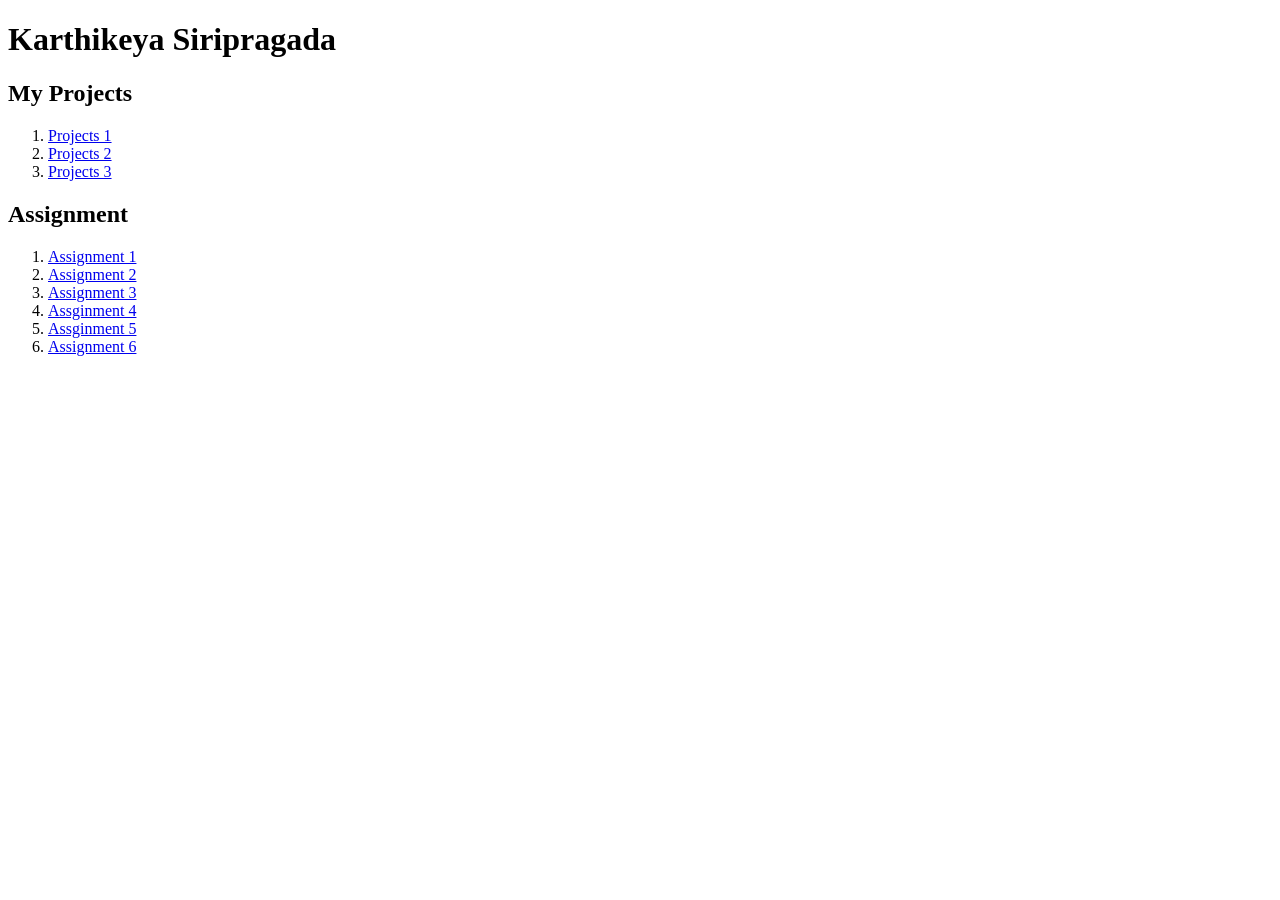
<file: index.html>
<!DOCTYPE html>
<html>
    <head>
    </head>
    <body>
        <h1>Karthikeya Siripragada</h1>
        <h2> My Projects</h2>
        <ol>
            <li><a href = "p1">Projects 1</a></li>
            <li><a href = "p2">Projects 2</a></li>
            <li><a href = "https://mu-react-store1.vercel.app/">Projects 3</a></li>
        </ol>
        <h2>Assignment</h2>
        <ol>
            <li><a href = "a1">Assignment 1</a></li>
            <li><a href = "a2">Assignment 2</a></li>
            <li><a href = "a3">Assignment 3</a></li>
            <li><a href = "a4">Assginment 4</a></li>
            <li><a href = "a5">Assginment 5</a></li>
            <li><a href = "a6">Assignment 6</a></li>
        </ol>
    </body>
</html>
</file>
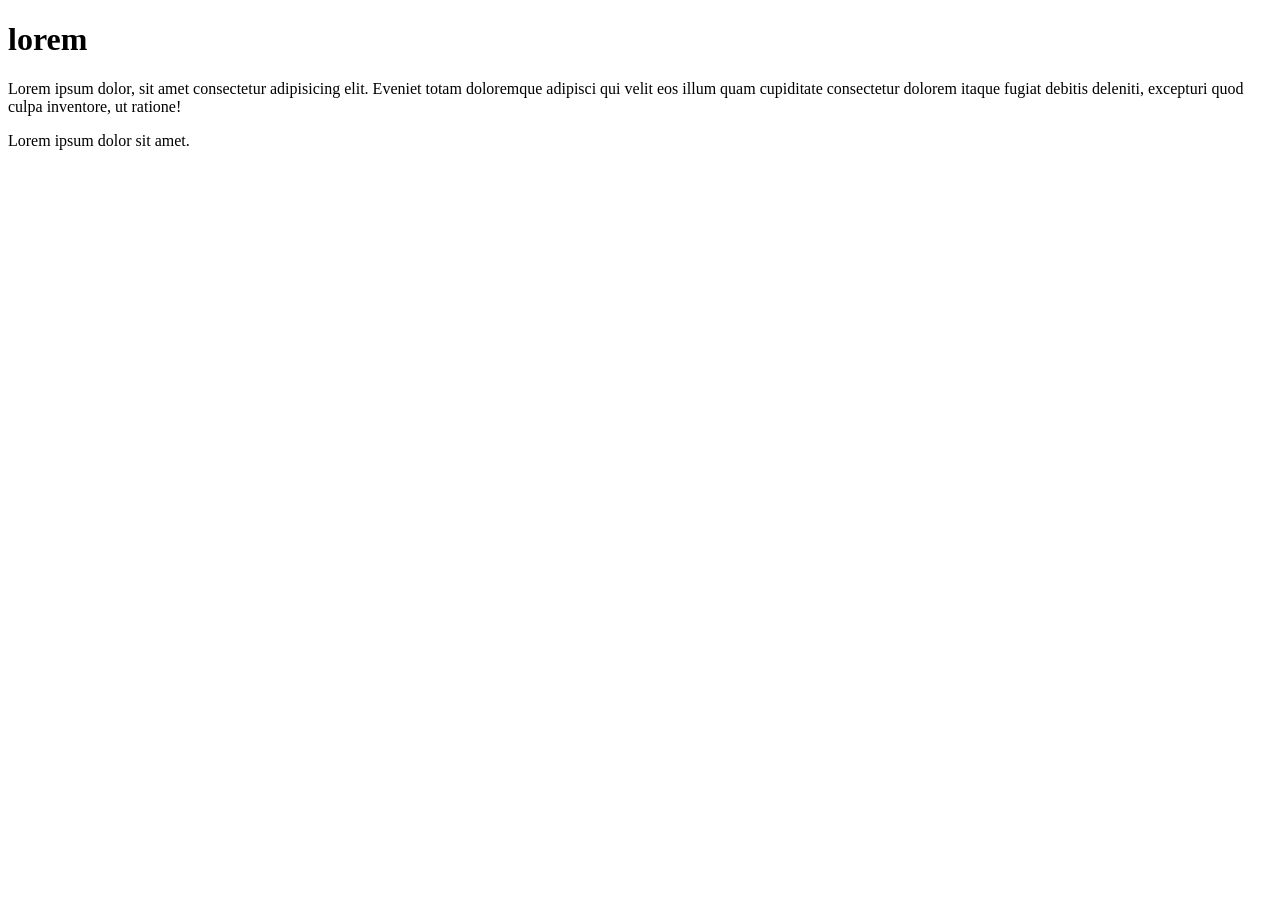
<file: a1/index.html>
<!DOCTYPE html>
<html lang="en">
<head>
</head>
<body>
    <h1>lorem</h1>
    <p>
        Lorem ipsum dolor, sit amet consectetur adipisicing elit. Eveniet totam doloremque adipisci qui velit eos illum quam cupiditate consectetur dolorem itaque fugiat debitis deleniti, excepturi quod culpa inventore, ut ratione!
    </p>
    <p>
        Lorem ipsum dolor sit amet.
    </p>
</body>
</html>
</file>
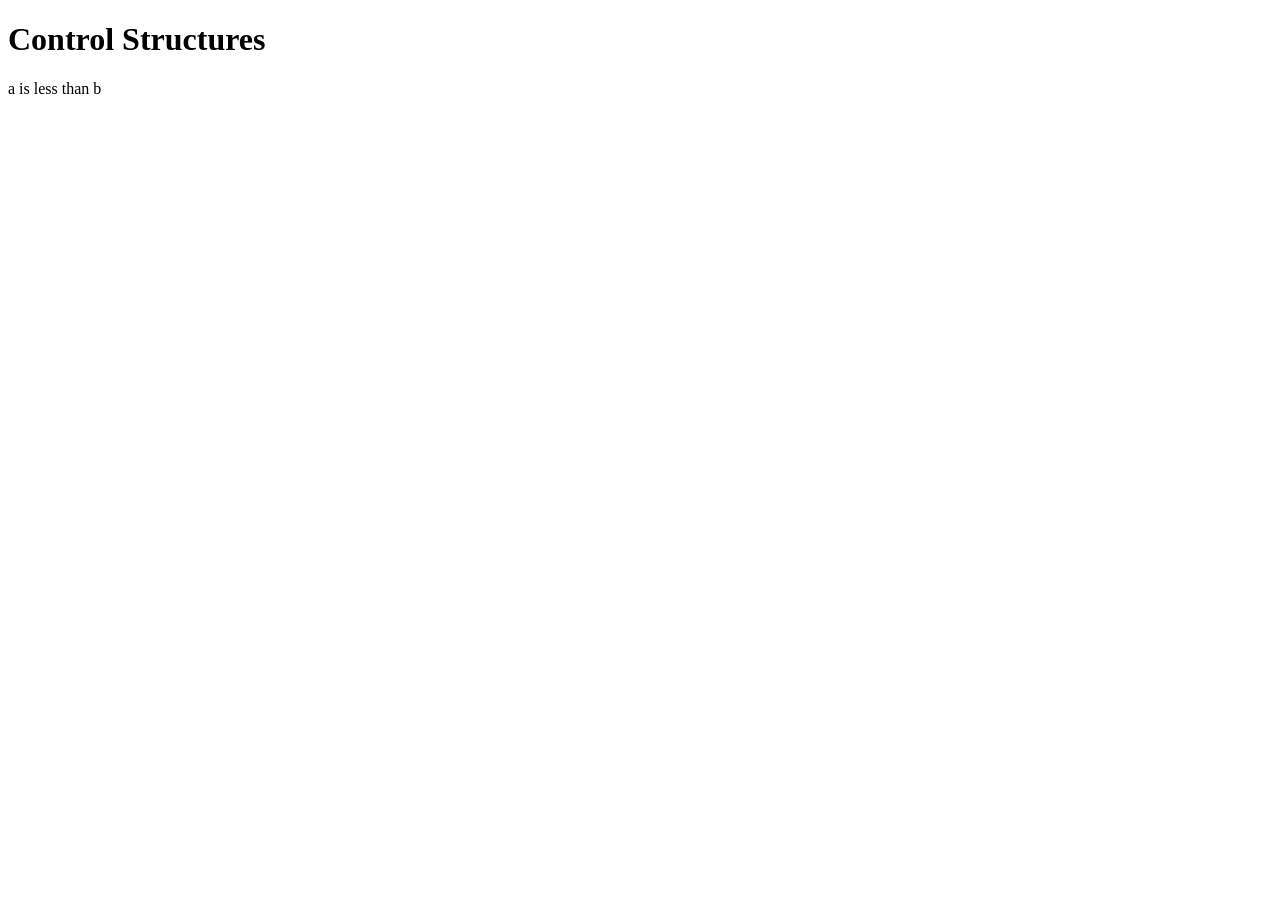
<file: a2/index.html>
<!DOCTYPE html>
<html lang="en">
<head>
    <meta charset="UTF-8">
    <meta name="viewport" content="width=device-width, initial-scale=1.0">
    <title>Document</title>
</head>
<body>
    <h1>Control Structures</h1>
    <script>
        // This is a single-line comment
        console.log("Hello, World!"); // This prints a message to the console
        
        let a = 10; 
        let b = 20; 

        // Conditional statement
        if (a < b) {
            document.write("a is less than b");
        } else {
            document.write("a is not less than b");
        }

    </script>
    
</body>
</html>
</file>
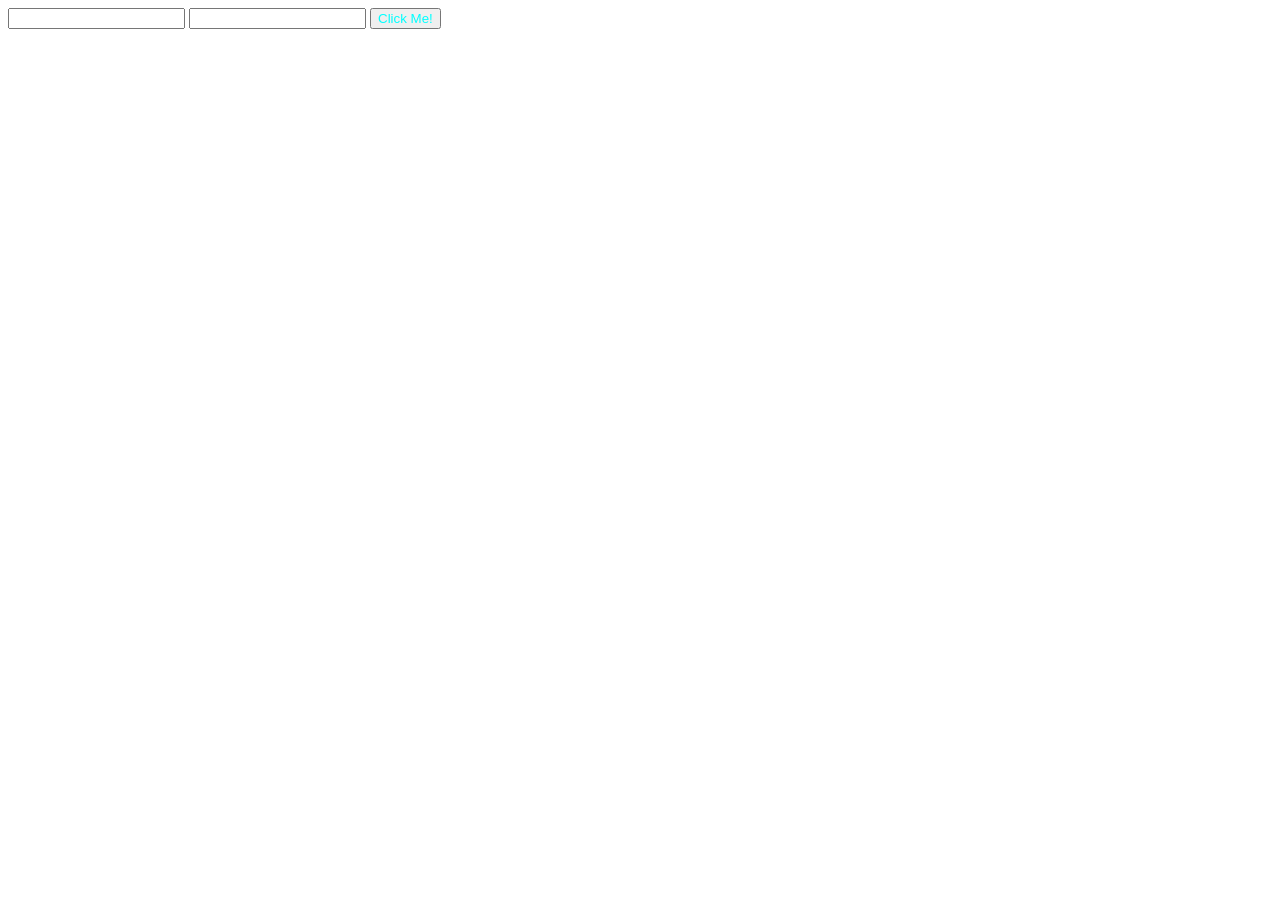
<file: a3/index.html>
<!DOCTYPE html>
<html lang="en">
<head>
    <meta charset="UTF-8">
    <meta name="viewport" content="width=device-width, initial-scale=1.0">
    <title>Document</title>
    <script>
        function greet() {
            alert(txtname.value);
        }
        function sum() {
            let num1 = parseInt(document.getElementById("txtname1").value);
            let num2 = parseInt(document.getElementById("txtname2").value);
            let result = num1 + num2;
            alert("The sum is: " + result);
        }
    </script>
</head>
<body>
    <input type="text"  id="txtname1">
    <input type="text"  id="txtname2">
    <button onclick="sum()" style = color:aqua> Click Me!</button>
</body>
</html>
</file>
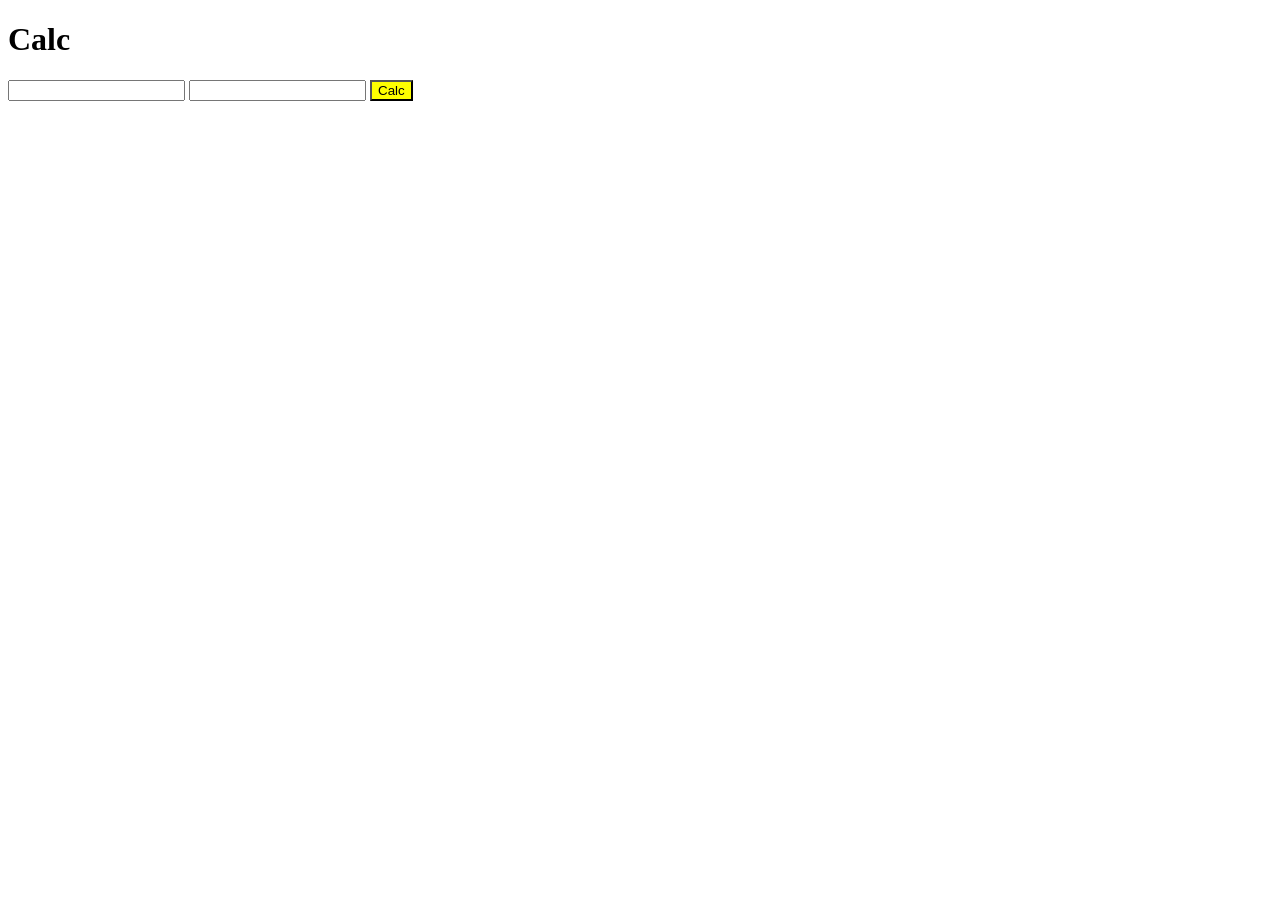
<file: a4/index.html>
<!DOCTYPE html>
<html lang="en">
<head>
    <meta charset="UTF-8">
    <meta name="viewport" content="width=device-width, initial-scale=1.0">
    <title>Document</title>

      <script>
        function add(a, b) {
            return a + b;
        }

        function subtract(a, b) {
            return a - b;
        }

        function multiply(a, b) {
            return a * b;
        }

        function divide(a, b) {
            return a / b;
        }

        function calc() {
            const num1 = Number(document.getElementById('inputa').value);
            const num2 = Number(document.getElementById('inputb').value);
            alert("Add: " + add(num1, num2) );
            alert("Sub: " + subtract(num1, num2));
            alert("Mul: " + multiply(num1, num2));
            alert("Div: " + divide(num1, num2));
        }
    </script>
</head>
<body>
    <h1>Calc</h1>
    <input type="number" id="inputa" />
    <input type="number" id="inputb" />
    <button onclick= calc() style="background-color: yellow;">Calc</button> 
</body>
</html>
</file>
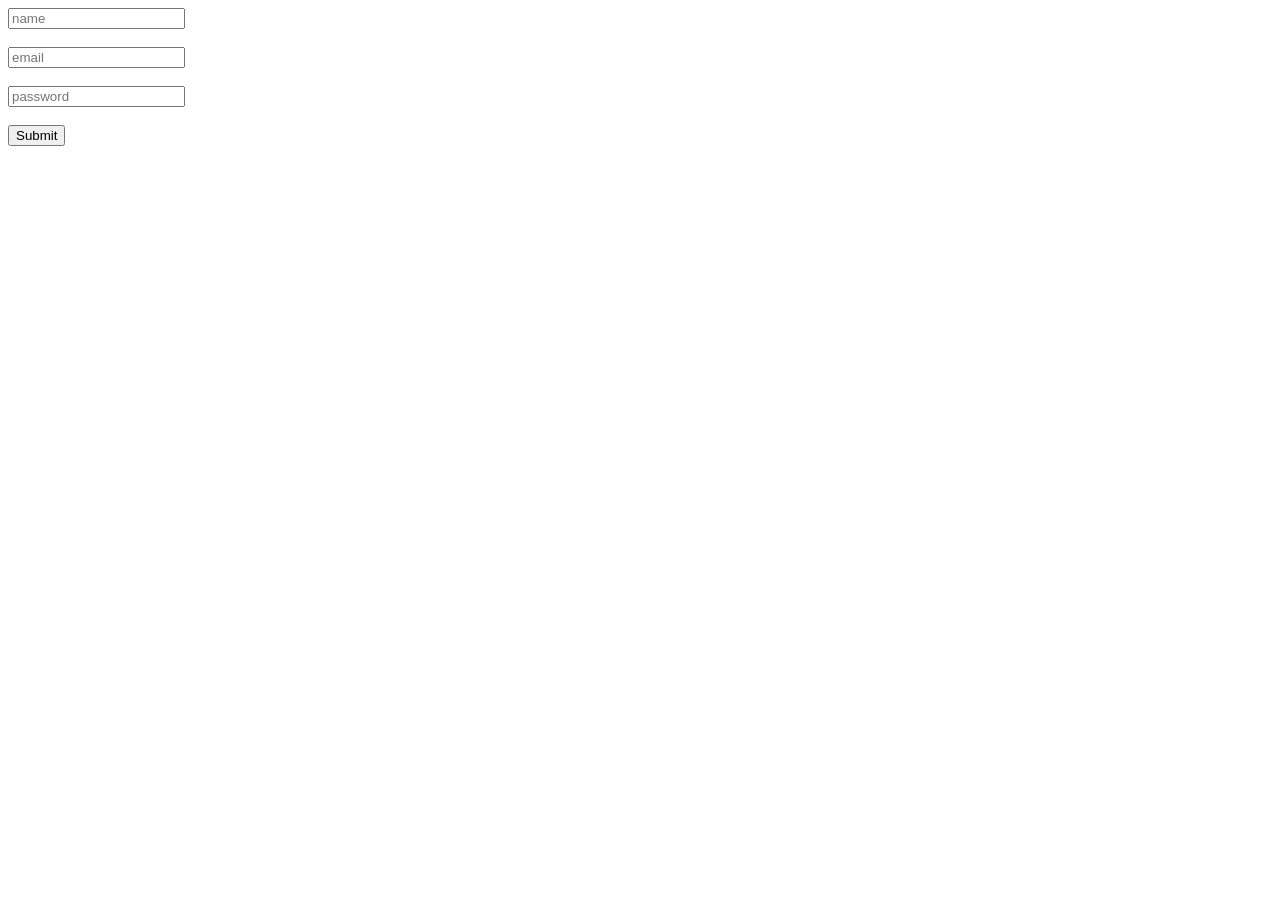
<file: a5/index.html>
<!DOCTYPE html>
<html>
<head>
  <title>Form</title>
</head>
<body>

  <form onsubmit="showData(this); return false;">
    <input type="text" name="input1" placeholder="name"><br><br>
    <input type="email" name="input2" placeholder="email"><br><br>
    <input type="password" name="input3" placeholder="password"><br><br>
    <button type="submit">Submit</button>
  </form>

  <p id="output"></p>

  <script>
    function showData(form) {
      const a = form.input1.value;
      const b = form.input2.value;
      const c = form.input3.value;
      document.querySelector("#output").innerText = a +  ", " + b + ", " + c;
    }
  </script>

</body>
</html>
</file>
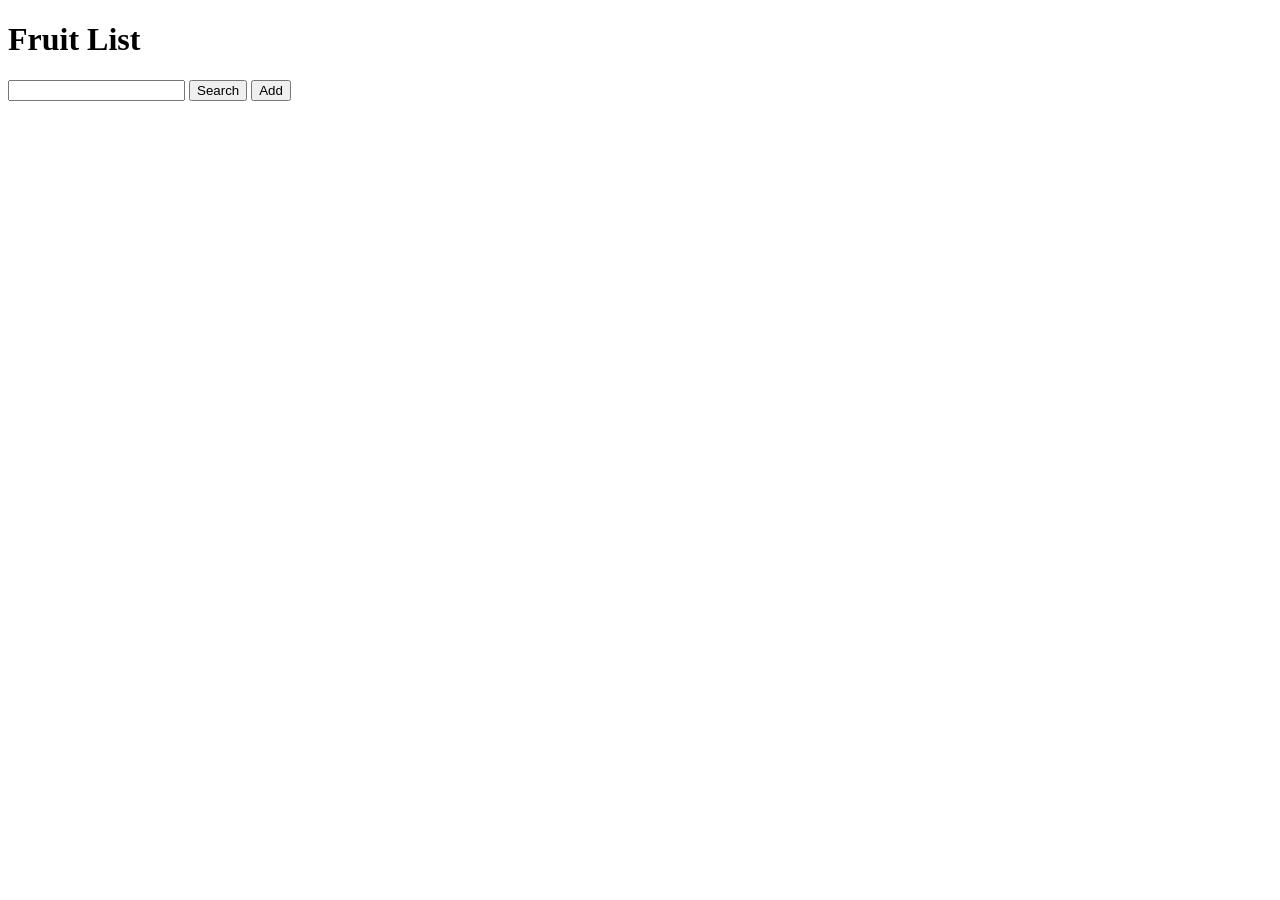
<file: a6/index.html>
<!DOCTYPE html>
<html lang="en">
  <head>
    <meta charset="UTF-8" />
    <meta name="viewport" content="width=device-width, initial-scale=1.0" />
    <title>Fruit List</title>
    <script>
      let fruits = [];
      function del(value) {
        fruits = fruits.filter((e) => e != value);
        dispFruits();
      }
      function search() {
        const input = document.getElementById("txt1").value;
        const filtered = fruits.filter((e) => e === input);
        let listHTML = filtered
          .map(
            (fruit) =>
              `<li>${fruit}<button onclick=del('${fruit}')>Delete</button></li>`
          )
          .join("");
        document.getElementById("fruitList").innerHTML = listHTML;
      }
      function dispFruits() {
        let listHTML = fruits
          .map(
            (fruit) =>
              `<li>${fruit}<button onclick=del('${fruit}')>Delete</button></li>`
          )
          .join("");
        document.getElementById("fruitList").innerHTML = listHTML;
      }
      function add() {
        const input = document.getElementById("txt1").value;
        fruits.push(input);
        dispFruits();
      }
    </script>
  </head>
  <body>
    <div>
      <h1>Fruit List</h1>
      <input type="text" id="txt1" />
      <button onclick="search()">Search</button>
      <button onclick="add()">Add</button>
      <ul id="fruitList"></ul>
    </div>
  </body>
</html>
</file>
